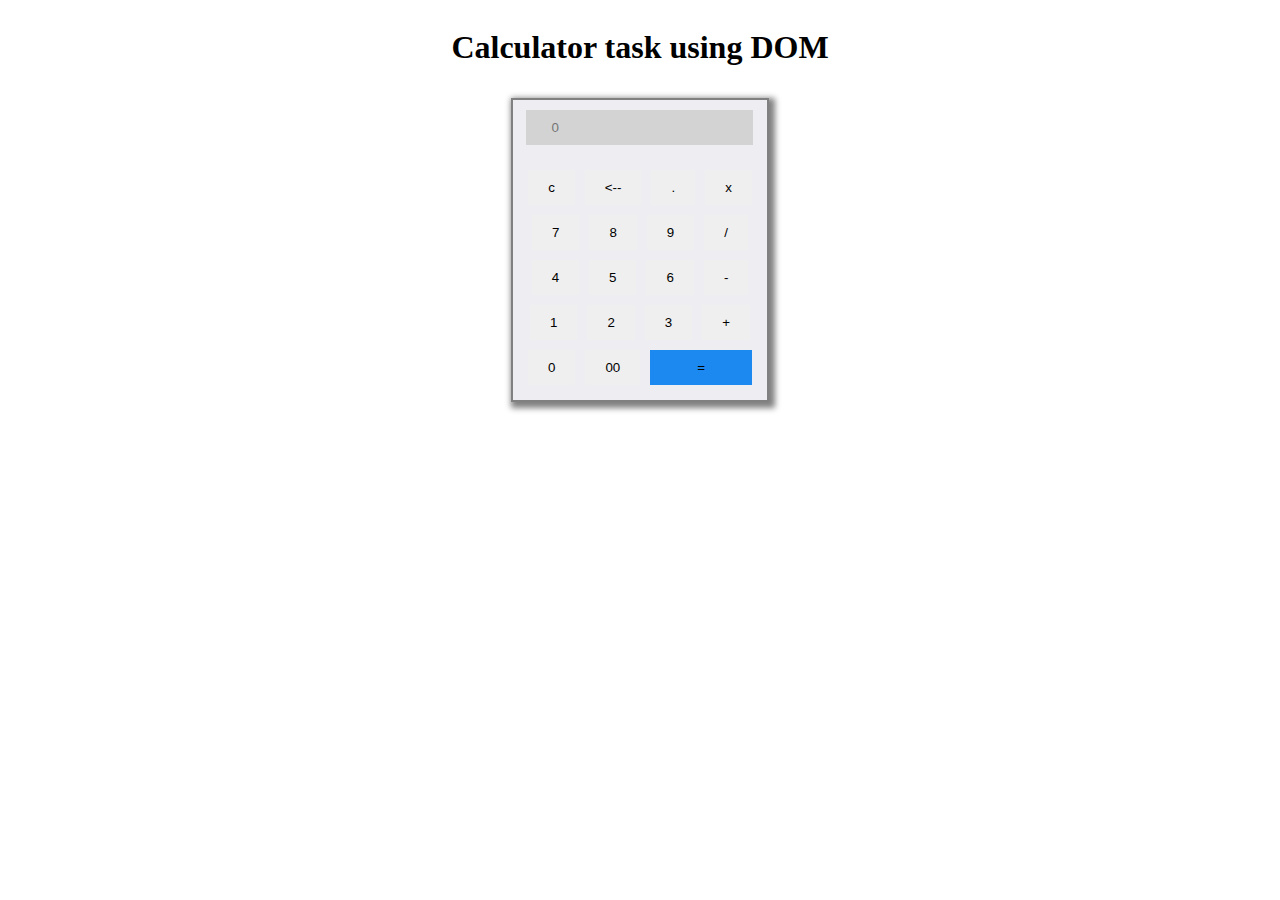
<file: DOM calc/index.html>
<!DOCTYPE html>
<html lang="en">
<head>
  <meta charset="UTF-8">
  <meta http-equiv="X-UA-Compatible" content="IE=edge">
  <meta name="viewport" content="width=device-width, initial-scale=1.0">
  <title>Document</title>
  <link rel="stylesheet" href="./style.css">
</head>
<body>
  <section class="mainsection" id="main">
    <h1 class="heading">Calculator task using DOM</h1>
  </section>
  <script src="./script.js"></script>
</body>
</html>
</file>
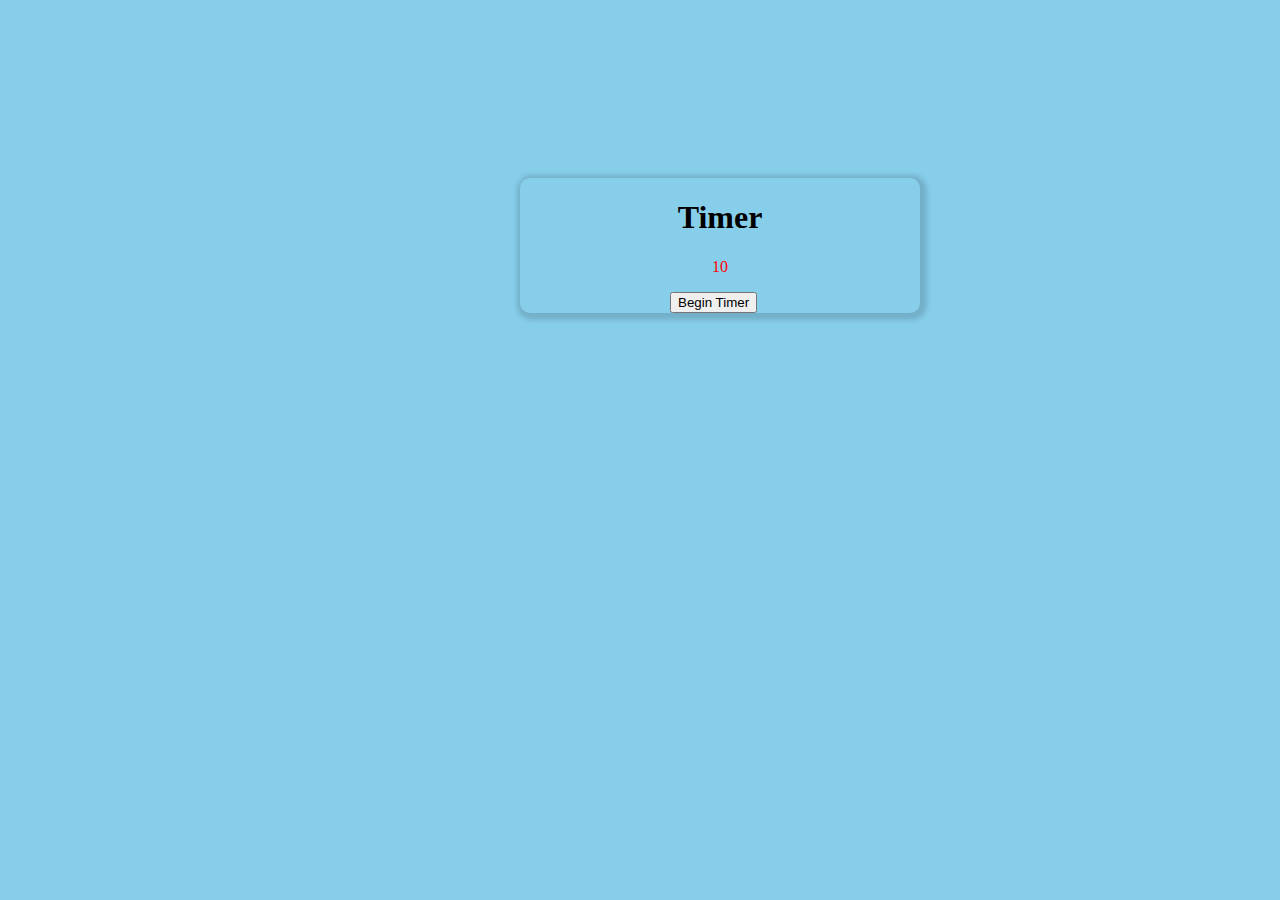
<file: Day 17 task/index..html>
<!DOCTYPE html>
<html lang="en">
<head>
    <meta charset="UTF-8">
    <meta http-equiv="X-UA-Compatible" content="IE=edge">
    <meta name="viewport" content="width=device-width, initial-scale=1.0">
    <script src="https://cdn.jsdelivr.net/npm/bootstrap@5.0.2/dist/js/bootstrap.bundle.min.js" integrity="sha384-MrcW6ZMFYlzcLA8Nl+NtUVF0sA7MsXsP1UyJoMp4YLEuNSfAP+JcXn/tWtIaxVXM" crossorigin="anonymous"></script>
    <link href="https://cdn.jsdelivr.net/npm/bootstrap@5.0.2/dist/css/bootstrap.min.css" rel="stylesheet" integrity="sha384-EVSTQN3/azprG1Anm3QDgpJLIm9Nao0Yz1ztcQTwFspd3yD65VohhpuuCOmLASjC" crossorigin="anonymous">
    <link rel="stylesheet" href="./style.css">
    <title>Document</title>
</head>
<body>
    <div class="main">
    <div class="div1">
        <h1 class="contents"> Timer</h1>
    </div>
    <div class="div2">
        <p class="paragraph contents fw-bolder fs-1" id="para">
                10
        </p>
    </div>
    <div>
    <input class="btn btn-primary mt-4 mb-2"  id="buttontimer"  type="submit" value="Begin Timer">
    </div>
    </div>
    <script src="./script.js"> </script>
</body>
</html>
</file>
<file: DOM calc/style.css>
.h1{
    text-align: center;
  }
  .line2,.line3,.line4,.line5,.line6{
  display: flex;
  align-items: center;
  justify-content: center;
  
  }
  .mainsection{
    display: flex;
    flex-direction: column;
    align-items: center;
    justify-content: center;
    /* background-color: aqua; */
  }
  .calc{
    padding: 10px;
    margin: 10px;
    background-color: rgb(238, 238, 242);
    display: flex;
    flex-direction: column;
    align-items: center;
    justify-content: center;
    border: 2px solid gray;
    box-shadow: 3px 3px 6px 3px grey;
  }
  .buttons {
    padding: 10px 20px 10px;
  
    margin: 5px;
    border: 0px solid lightgray;
  }
  .butt{
    margin-top: 20px;
    margin-left: 0px;
    /* border: 2px solid lightgray;  */
  }
  #equalto{
    padding-left: 47px;
      padding-right: 47px;
      background-color: rgb(28, 137, 240);
  }
  .outputbox{
    padding: 10px 25px;
      background: lightgrey;
      border: 0px
  }
</file>
<file: Day 17 task/style.css>
.contents{
    text-align: center;
}
body{
    background-color: rgb(203, 248, 233);
}

.main{
    margin-top:170px;
    position: absolute;
    width: 400px;
    box-shadow: 2px 2px 5px 5px rgba(0,0,0,0.15);
    border-radius: 10px;
    margin-left: 40%;
}

#buttontimer{
    margin-left:150px;
}

#para{
    color: red;
}

body{
    background-color: skyblue;
}
</file>
